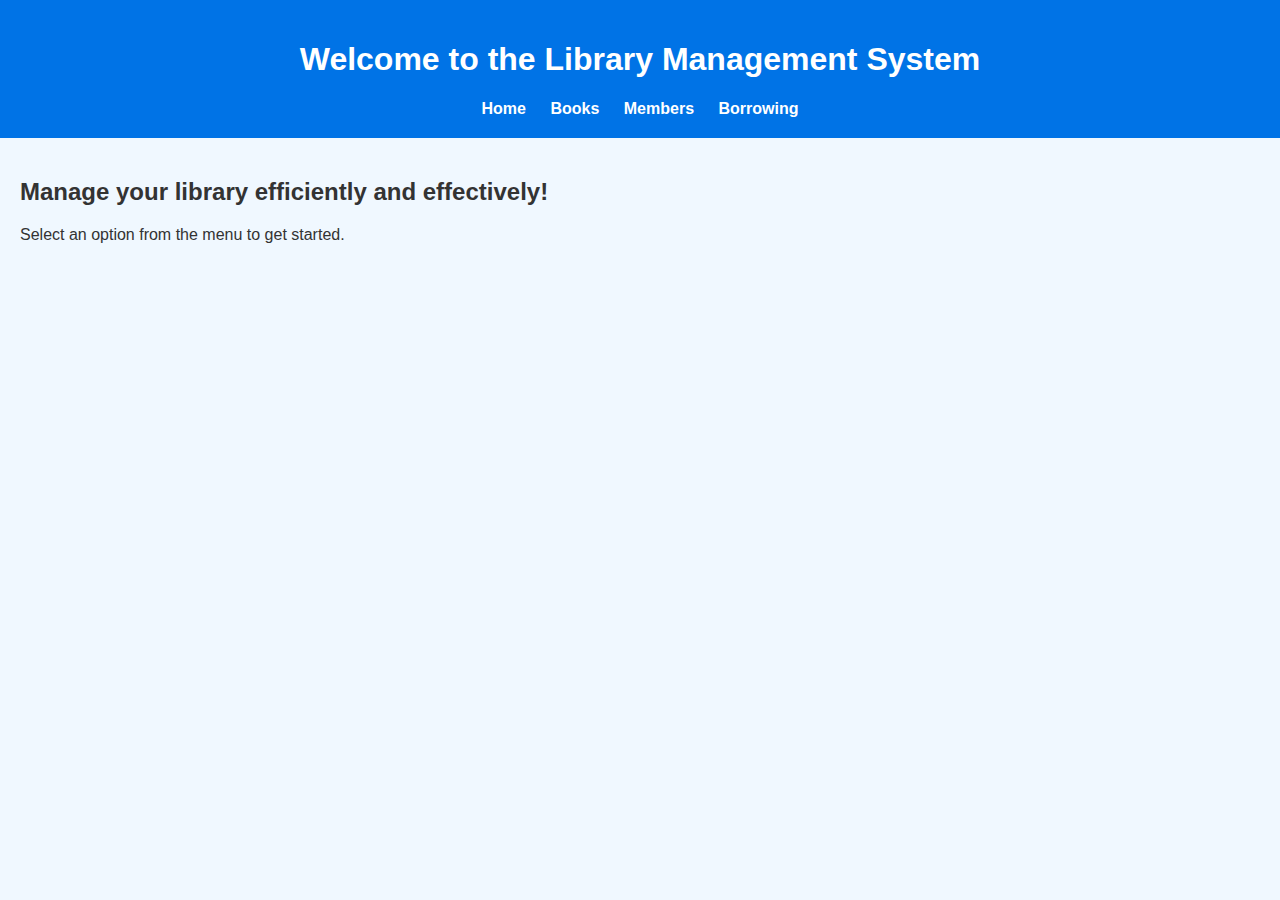
<file: lib/index.html>
<!DOCTYPE html>
<html lang="en">
<head>
    <meta charset="UTF-8">
    <meta name="viewport" content="width=device-width, initial-scale=1.0">
    <title>Library Management System</title>
    <link rel="stylesheet" href="style.css">
</head>
<body>
    <header>
        <h1>Welcome to the Library Management System</h1>
        <nav>
            <a href="index.html">Home</a>
            <a href="books.html">Books</a>
            <a href="members.html">Members</a>
            <a href="borrow.html">Borrowing</a>
        </nav>
    </header>
    <main>
        <h2>Manage your library efficiently and effectively!</h2>
        <p>Select an option from the menu to get started.</p>
    </main>
</body>
</html>
</file>
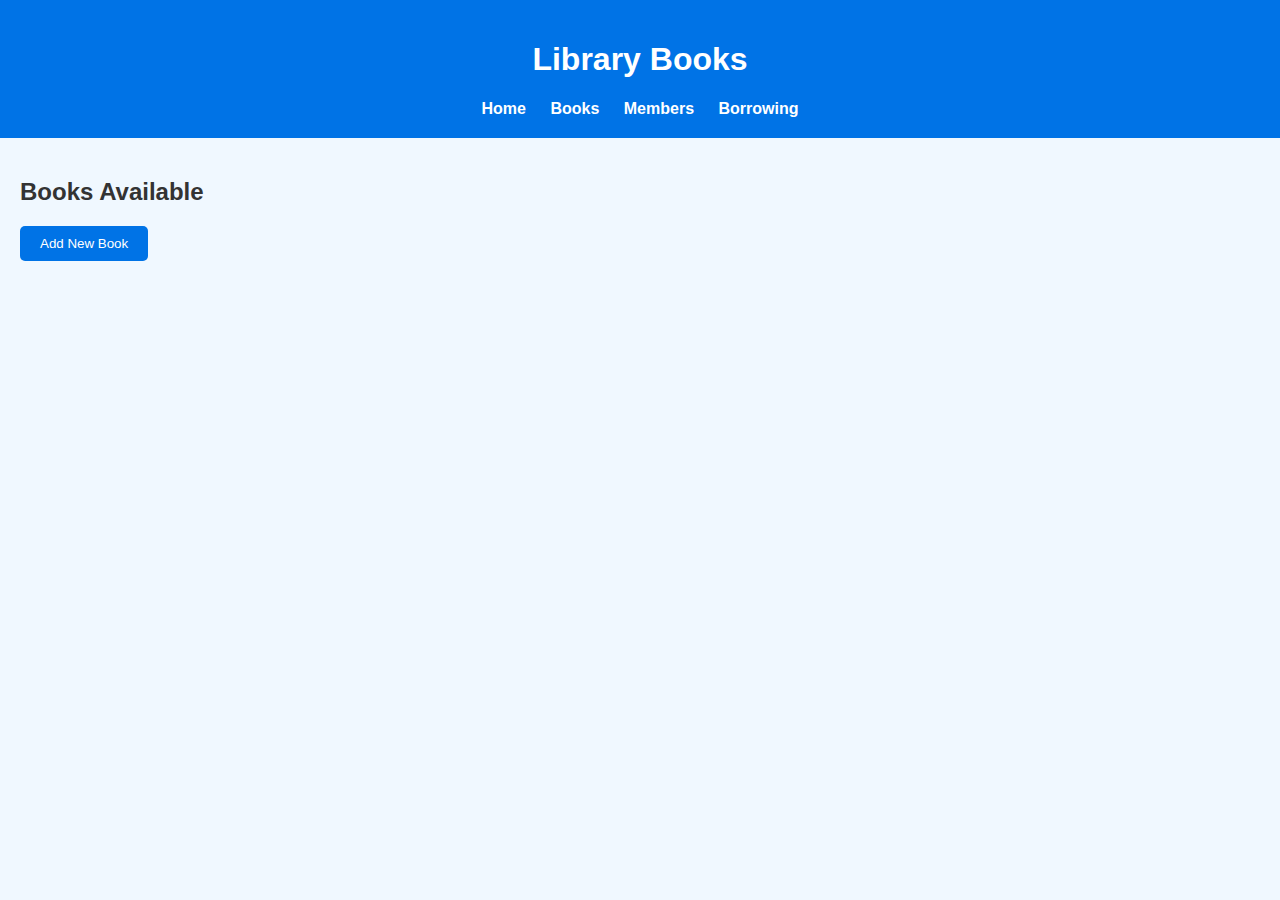
<file: lib/books.html>
<!DOCTYPE html>
<html lang="en">
<head>
    <meta charset="UTF-8">
    <meta name="viewport" content="width=device-width, initial-scale=1.0">
    <title>Library Books</title>
    <link rel="stylesheet" href="style.css">
</head>
<body>
    <header>
        <h1>Library Books</h1>
        <nav>
            <a href="index.html">Home</a>
            <a href="books.html">Books</a>
            <a href="members.html">Members</a>
            <a href="borrow.html">Borrowing</a>
        </nav>
    </header>
    <main>
        <h2>Books Available</h2>
        <button onclick="addBook()">Add New Book</button>
        <ul id="book-list">
            <!-- JavaScript will add book entries here -->
        </ul>
    </main>
    <script src="script.js"></script>
</body>
</html>
</file>
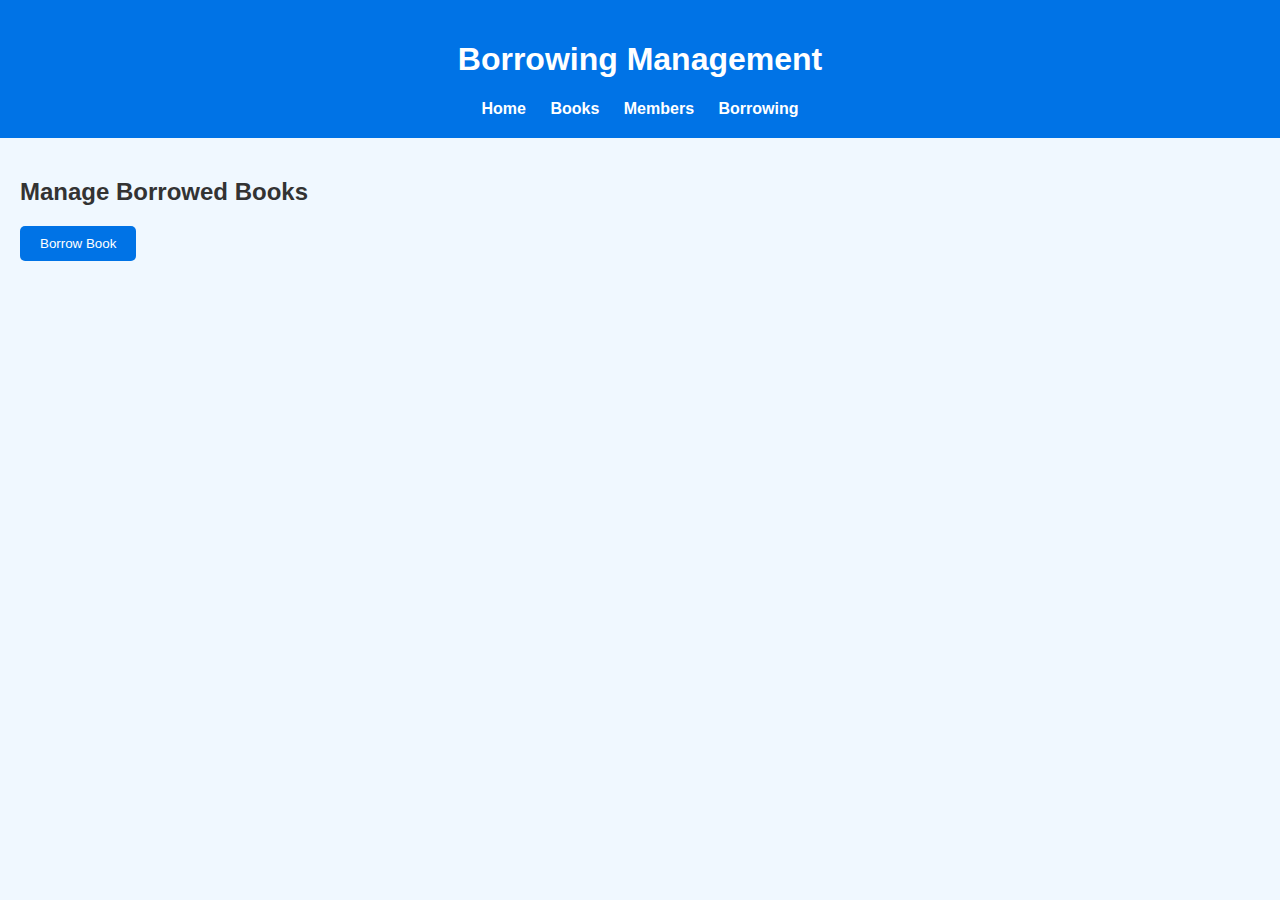
<file: lib/borrow.html>
<!DOCTYPE html>
<html lang="en">
<head>
    <meta charset="UTF-8">
    <meta name="viewport" content="width=device-width, initial-scale=1.0">
    <title>Borrowing Management</title>
    <link rel="stylesheet" href="style.css">
</head>
<body>
    <header>
        <h1>Borrowing Management</h1>
        <nav>
            <a href="index.html">Home</a>
            <a href="books.html">Books</a>
            <a href="members.html">Members</a>
            <a href="borrow.html">Borrowing</a>
        </nav>
    </header>
    <main>
        <h2>Manage Borrowed Books</h2>
        <button onclick="borrowBook()">Borrow Book</button>
        <ul id="borrow-list">
            <!-- JavaScript will add borrow entries here -->
        </ul>
    </main>
    <script src="script.js"></script>
</body>
</html>
</file>
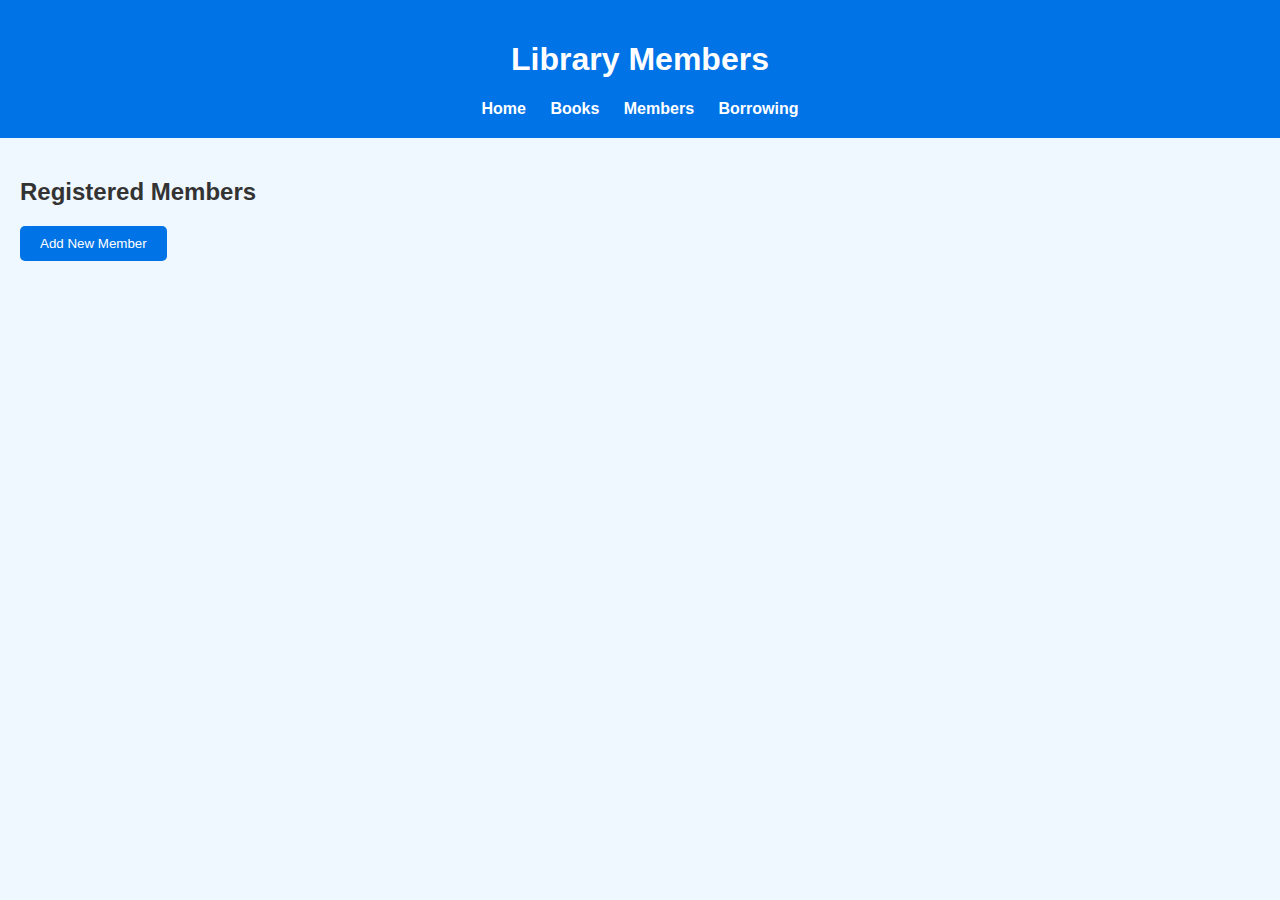
<file: lib/members.html>
<!DOCTYPE html>
<html lang="en">
<head>
    <meta charset="UTF-8">
    <meta name="viewport" content="width=device-width, initial-scale=1.0">
    <title>Library Members</title>
    <link rel="stylesheet" href="style.css">
</head>
<body>
    <header>
        <h1>Library Members</h1>
        <nav>
            <a href="index.html">Home</a>
            <a href="books.html">Books</a>
            <a href="members.html">Members</a>
            <a href="borrow.html">Borrowing</a>
        </nav>
    </header>
    <main>
        <h2>Registered Members</h2>
        <button onclick="addMember()">Add New Member</button>
        <ul id="member-list">
            <!-- JavaScript will add member entries here -->
        </ul>
    </main>
    <script src="script.js"></script>
</body>
</html>
</file>
<file: lib/style.css>
body {
    font-family: Arial, sans-serif;
    background-color: #f0f8ff;
    color: #333;
    margin: 0;
}

header {
    background-color: #0073e6;
    color: white;
    padding: 20px;
    text-align: center;
}

nav a {
    color: white;
    padding: 10px;
    text-decoration: none;
    font-weight: bold;
}

nav a:hover {
    background-color: #005bb5;
    border-radius: 5px;
}

main {
    padding: 20px;
}

button {
    padding: 10px 20px;
    background-color: #0073e6;
    color: white;
    border: none;
    border-radius: 5px;
    cursor: pointer;
}

button:hover {
    background-color: #005bb5;
}

ul {
    list-style: none;
    padding: 0;
}
</file>
